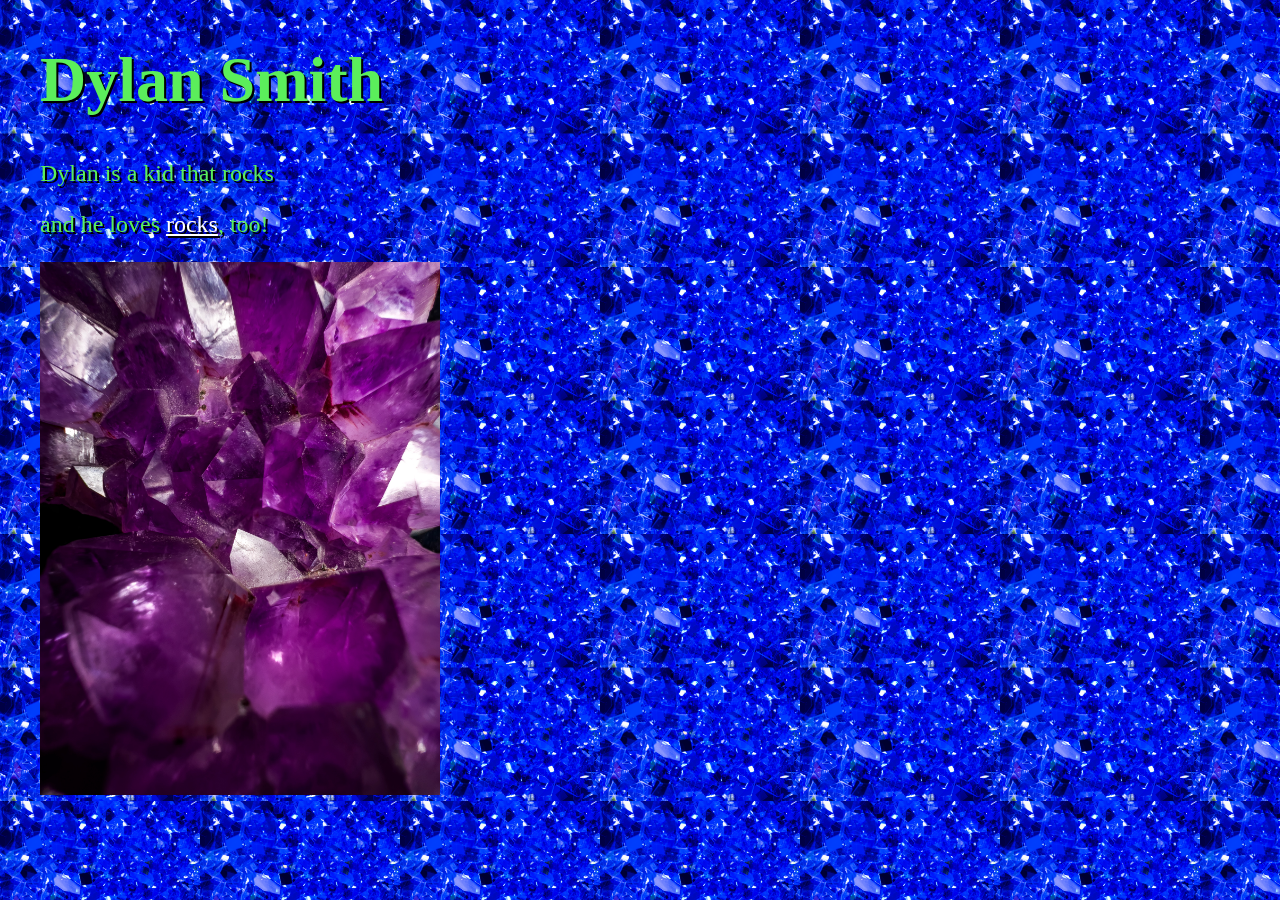
<file: index.html>
<!DOCTYPE html>
<html>
  <head>
    <link rel="stylesheet" href="styles.css">
  </head>
  <body>
    <h1>Dylan Smith</h1>
    <p>Dylan is a kid that rocks</p>
    <p>and he loves <a href="rocks/index.html">rocks</a>, too!</p>
    <img src="images/amethyst.jpg" style="object-fit: cover; width: 400px;">
  </body>
</html>
</file>
<file: styles.css>
html {
  height: 100%;
}

body {
  margin: 40px;
  background-color: blue;
  background-image: url("images/blue.jpg");
  background-repeat: repeat;
  background-size: 200px;
}

h1 {
  color: rgb(91, 238, 91);
  filter: drop-shadow(2px 2px black);
  font-size: 64px;
}

p {
  color: rgb(91, 238, 91);
  filter: drop-shadow(2px 2px black);
  font-size: 24px;
}

/* unvisited link */
a:link {
  color: white;
}

/* visited link */
a:visited {
  color: green;
}

/* mouse over link */
a:hover {
  color: rgb(168, 2, 168);
}
</file>
